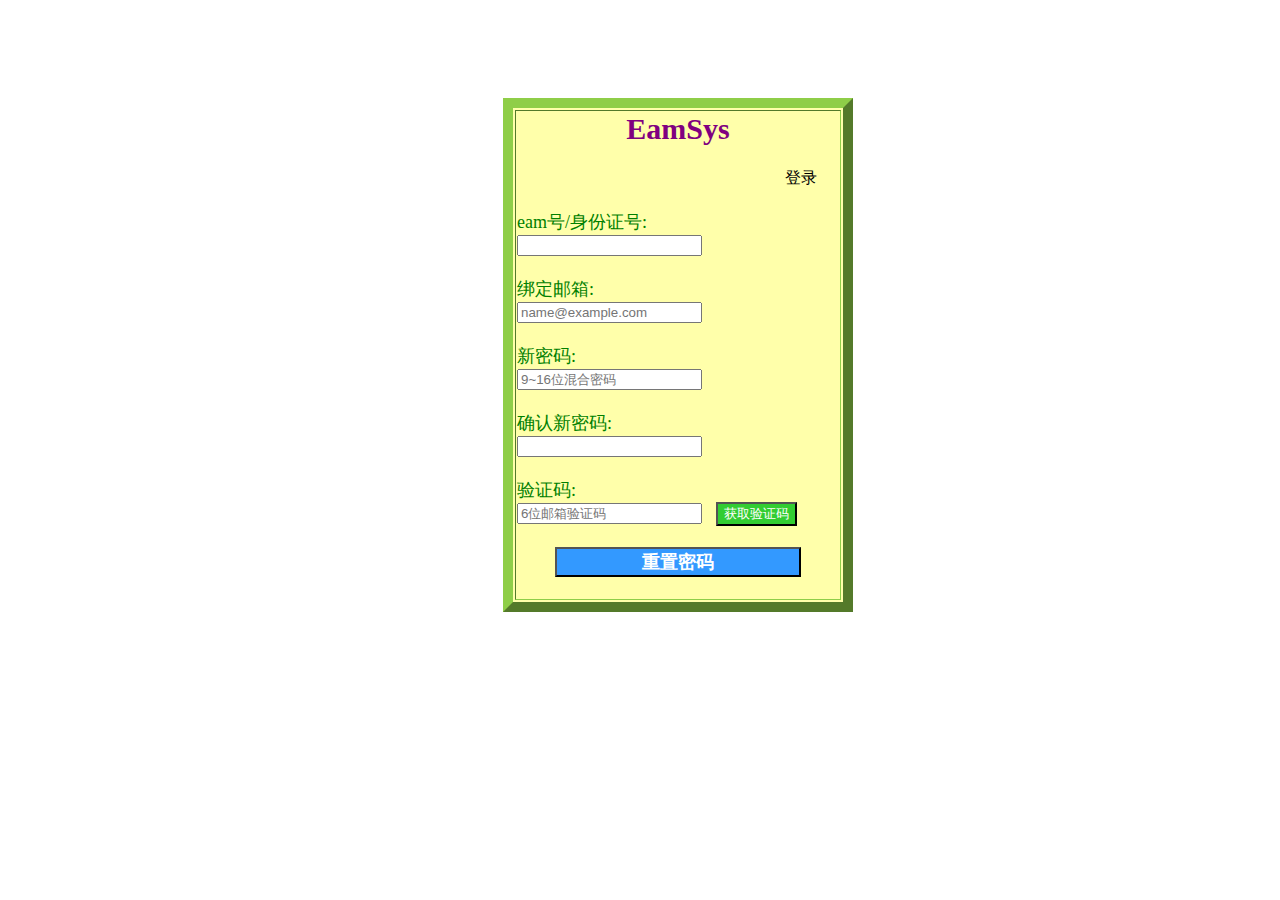
<file: www/templates/forget.html>
<!DOCTYPE html>
<html>

<head>
    <meta charset="utf-8" />
    <title>EamSys forget password</title>
    <script src="../static/js/jquery.min.js"></script>
    <script>
        var codeSend, gap = 10, time = gap;

        function setTime(btn) {
            if (time == 0) {
                btn.removeAttribute("disabled");
                btn.value="获取验证码";
                time = gap;
                return
            }
            else{
                btn.setAttribute("disabled", true);
                btn.value="重新发送(" + time + "s)";
                time--;
            }
            setTimeout(function() {setTime(btn) },1000)
        }

        function validateEmail(email){
            if(email == ""){
                document.getElementById("email_err").innerText = "邮箱不能为空！";
                return 0
            }
            var re = /(^([a-zA-Z]|[0-9])([a-zA-Z0-9\-])+@[a-zA-Z0-9]+\.([\.a-zA-Z]*)$)/;
            if(!re.test(email)){
                document.getElementById("email_err").innerText = "邮箱格式不正确！";
                return 0
            }
            document.getElementById("email_err").innerText = "";
            return 1
        }

        function validateEamOrId(eamOrId){
            if(eamOrId == ""){
                document.getElementById("eamOrId_err").innerText = "请输入eam号/身份证号！";
                return 0
            }
            re = /(^\d{15}$)|(^\d{17}(\d|x|X)$)|(^\d{18}$)/;
            if(!(/^\d{8,12}$/).test(eamOrId) && !re.test(eamOrId)){
                document.getElementById("eamOrId_err").innerText = "请输入正确的eam号/身份证号！";
                return 0
            }
            document.getElementById("eamOrId_err").innerText = "";
            return 1
        }

        //获取邮箱验证码
        function getValidCode(form, btn){
            //验证身份证号或eid
            var eamOrId = form.eamOrId.value;
            if(validateEamOrId(eamOrId) == 0){
                return
            }

            //验证邮箱
            var email = form.email.value;
            if(validateEmail(email) == 0){
                return
            }

            // alert(email);
            jQuery.ajax({
                type: "post",
                url: "/forget",
                data: JSON.stringify({"email": email, "eamOrId": eamOrId}),
                dataType: "json",
                contentType: "application/json; charset=UTF-8",
                success: function(code){
                    if(code == 0){
                        document.getElementById("eamOrId_err").innerText = "eam号不存在或身份证号未注册！";
                        return
                    }
                    if(code == 'fail'){
                        document.getElementById("validCode_err").innerText = "发送失败！您的网络似乎出现了问题";
                        return
                    }
                    document.getElementById("validCode_err").innerText = "发送成功！";
                    codeSend = code;
                },
                error: function(){
                    document.getElementById("validCode_err").innerText = "发送失败！您的网络似乎出现了问题";
                }
            });
            setTime(btn);
        }

        function resetPwd(form){
            var eamOrId = form.eamOrId.value;
            if(validateEamOrId(eamOrId) == 0){
                return
            }

            //验证邮箱
            var email = form.email.value;
            if(validateEmail(email) == 0){
                return
            }

            //验证新密码
            var password = form.password.value;
            if(password.length < 9){
                document.getElementById("password_err").innerText = "密码应至少包括9个字符！";
                return
            }
            re = /^(?=.*[0-9])(?=.*[a-zA-Z])(?=.*[^a-zA-Z0-9]).{9,16}$/;
            if(!re.test(password)){
                document.getElementById("password_err").innerText = "密码应包括数字、字母和特殊字符(@和#等)！";
                return
            }
            document.getElementById("password_err").innerText = "";

            var password1 = form.password1.value;
            if(password != password1){
                document.getElementById("password1_err").innerText = "两次输入的密码不一致！";
                return
            }
            document.getElementById("password1_err").innerText = "";

            //验证 验证码
            var validCode = form.validCode.value;
            if(validCode == ""){
                document.getElementById("validCode_err").innerText = "请输入验证码！";
                return
            }
            if(validCode != codeSend){
                document.getElementById("validCode_err").innerText = "验证码错误！";
                return
            }
            document.getElementById("validCode_err").innerText = "";

            jQuery.ajax({
                type: "post",
                url: "/forgetPwd",
                data: JSON.stringify({"email": email, "eamOrId": eamOrId, "password": password}),
                dataType: "json",
                contentType: "application/json; charset=UTF-8",
                success: function(code){
                    if(code == 0){
                        document.getElementById("eamOrId_err").innerText = "eam号不存在或身份证号未注册";
                        return
                    }
                    alert('修改密码成功！！')
                    return location.assign('/logIn')
                },
                error: function(errorMsg){
                    alert('error!!!' + errorMsg)
                }
            });
        }
    </script>
</head>

<body style="background-color: white">

<br><br><br><br><br>

    <div style="font-size: 18px">
        <form action="" target="nm_iframe" name="fgtPwd" style="width:1340px;height: 700px">
            <table  align="center"  border="10"
                    style="color: green;border-color: #8fce48;background-color: #ffffaa; height: 450px;width: 350px">
                <tr><td>
                    <div align="center"><a href="/" style="text-decoration:none;">
                        <b style="color: purple;font-size:30px;font-family: 'Times New Roman'">EamSys</b></a>
                    </div><br>

                    <div align="right">
                        <a href="/login" style="color: black;font-size:16px;text-decoration: none">登录</a>
                        &nbsp;&nbsp;&nbsp;&nbsp;
                    </div><br>

                    <div>
                        <label>eam号/身份证号:<br></label>
                        <input name="eamOrId" type="text" maxlength="18"><br>
                        <div id="eamOrId_err" style="color: red;font-size: 8px"></div>
                    </div><br>

                    <div>
                        <label>绑定邮箱:<br></label>
                        <input name="email" type="text" maxlength="30" placeholder="name@example.com">
                        <div id="email_err" style="color: red;font-size: 8px"></div>
                    </div><br>

                    <div>
                        <label>新密码:<br></label>
                        <input name="password" type="password" maxlength="16" placeholder="9~16位混合密码">
                        <div id="password_err" style="color: red;font-size: 8px"></div>
                    </div><br>

                    <div>
                        <label>确认新密码:<br></label>
                        <input name="password1" type="password" maxlength="16">
                        <div id="password1_err" style="color: red;font-size: 8px"></div>
                    </div><br>

                    <div>
                        <label>验证码:<br></label>
                        <input name="validCode" type="text" maxlength="6" placeholder="6位邮箱验证码">&nbsp;&nbsp;
                        <input type="button" value="获取验证码" onclick="getValidCode(fgtPwd, this)"
                        style="color: white;background-color: limegreen">
                        <div id="validCode_err" style="color: red;font-size: 8px"></div>
                    </div><br>

                    <div align="center">
                        <button style="width: 246px; background-color: #3399ff" type="submit" onclick="resetPwd(fgtPwd)">
                            <b style="color: white;font-size: 18px;font-family: 宋体">重置密码</b>
                        </button>
                    </div><br>
            </table>
        </form>

        <iframe id="id_iframe" name="nm_iframe" style="display: none"></iframe>
    </div>
</body>
</html>
</file>
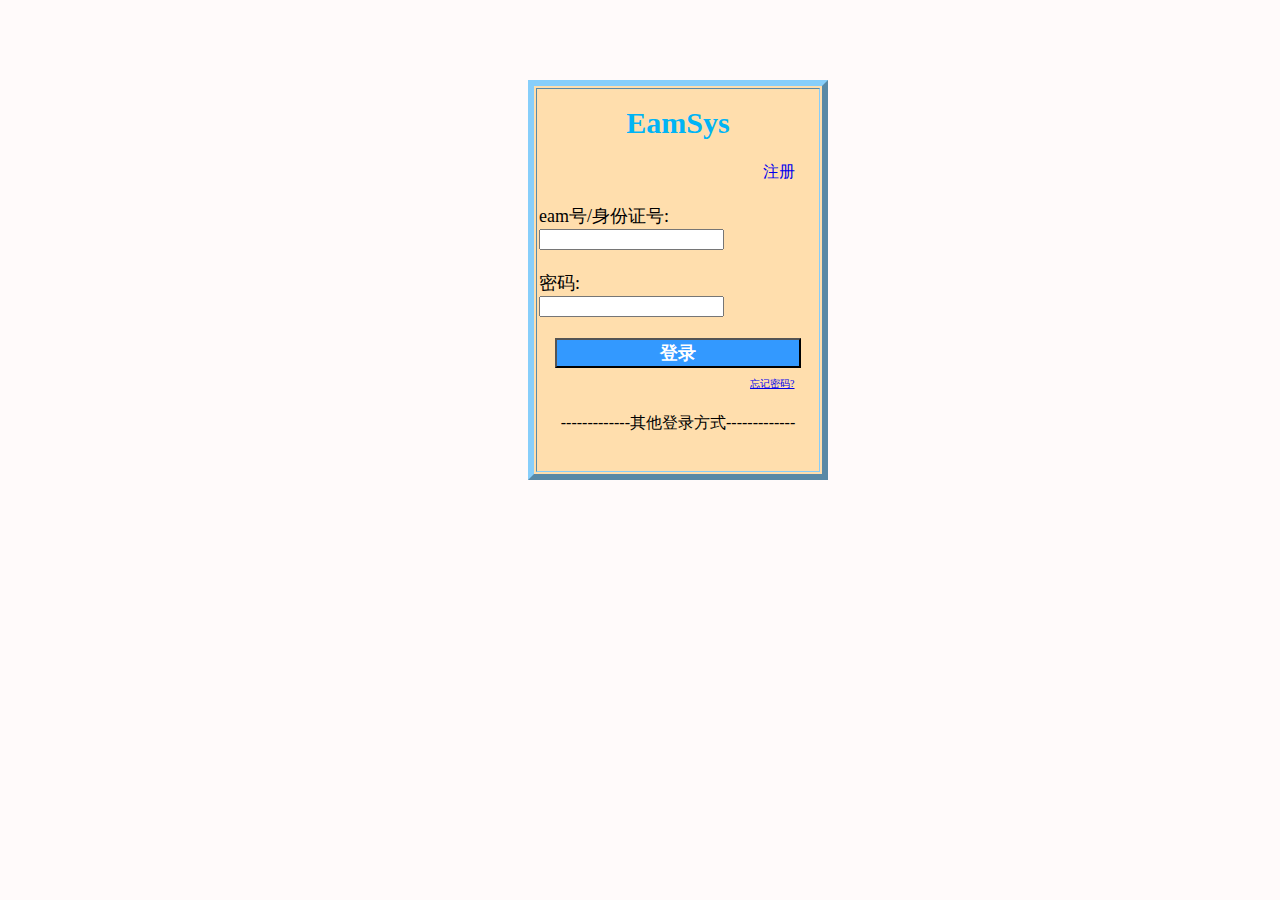
<file: www/templates/login.html>
<!DOCTYPE html>
<html>

<head>
    <meta charset="utf-8" />
    <title>EamSys Login</title>
    <script src="../static/js/jquery.min.js"></script>
    <script>
        function validate(form){
            //验证身份证号或eid
            var eamOrId = form.eamOrId.value;
            if(eamOrId == ""){
                document.getElementById("eamOrId_err").innerText = "请输入eam号/身份证号！";
                return
            }
            re = /(^\d{15}$)|(^\d{17}(\d|x|X)$)|(^\d{18}$)/;
            if(!(/^\d{8,12}$/).test(eamOrId) && !re.test(eamOrId)){
                document.getElementById("eamOrId_err").innerText = "请输入正确的eam号/身份证号！";
                return
            }
            document.getElementById("eamOrId_err").innerText = "";

            //验证密码
            var password = form.password.value;
            if(password == ""){
                document.getElementById("password_err").innerText = "请输入密码！";
                return
            }
            re = /^(?=.*[0-9])(?=.*[a-zA-Z])(?=.*[^a-zA-Z0-9]).{9,16}$/;
            if(!re.test(password)){
                document.getElementById("password_err").innerText = "密码错误！";
                return
            }
            document.getElementById("password_err").innerText = "";

            jQuery.ajax({
                type: "post",
                url: "/login",
                data: JSON.stringify({"eamOrId": eamOrId, "password": password}),
                dataType: "json",
                contentType: "application/json; charset=UTF-8",
                success: function(code){
                    if (code[0] == 0){
                        document.getElementById("eamOrId_err").innerText = "eam号不存在或身份证号未注册";
                        return
                    }
                    if (code[0] == 1){
                        document.getElementById("password_err").innerText = "eam号/身份证号错误或密码错误";
                        return
                    }
                    localStorage.setItem("eamOrId", eamOrId);
                    localStorage.setItem("password", password);
                    localStorage.setItem("admin", code[1].toString());

                    alert(eamOrId + ' 登录成功！！');
                    return location.assign('/')
                },
                error: function(errorMsg){
                    alert('error!!!' + errorMsg)
                }
            });

        }
    </script>
<style>
    p{
        color:black;
        text-align: center;
    }
</style>
</head>

<body style="background-color: snow">

<br><br><br><br>

    <div style="font-size: 18px">
        <form action="" target="nm_iframe" name="logIn" style="width:1340px;height: 500px">
            <table  cellpadding="2" align="center"  border="6"
                    style="background-color: navajowhite;border-color: lightskyblue;height: 400px;width: 300px">
                <tr><td>
                    <div align="center"><a href="/" style="text-decoration:none;">
                        <b style="color: #00b4f5;font-size:30px;font-family: 'Times New Roman'">EamSys</b></a>
                    </div><br>

                    <div align="right">
                        <a href="/register" style="font-size:16px;text-decoration: none">注册</a>
                        &nbsp;&nbsp;&nbsp;&nbsp;
                    </div><br>

                    <div><label>eam号/身份证号:</label><br>
                        <input name="eamOrId" type="text" maxlength="18"><br>
                        <div id="eamOrId_err" style="color: red;font-size: 8px"></div>
                    </div><br>

                    <div><label>密码:</label><br>
                        <input name="password" type="password" maxlength="16">
                        <div id="password_err" style="color: red;font-size: 8px"></div>
                    </div><br>

                    <div align="center" style="height:12px">
                        <button id="loginBtn" style="width: 246px; background-color: #3399ff" type="submit" onclick="validate(logIn)">
                            <b style="color: white;font-size: 18px;font-family: 宋体">登录</b>
                        </button>
                    </div><br>

                    <div align="right">
                        <a href="/forget" style="font-size: 10px">忘记密码?</a>
                        &nbsp;&nbsp;&nbsp;&nbsp;
                    </div><br>

                    <div style="font-size: 16px" align="center">
                        -------------其他登录方式-------------
                    </div><br>
                </td></tr>
            </table>
        </form>

        <iframe id="id_iframe" name="nm_iframe" style="display: none"></iframe>

    </div>

</body>

</html>
</file>
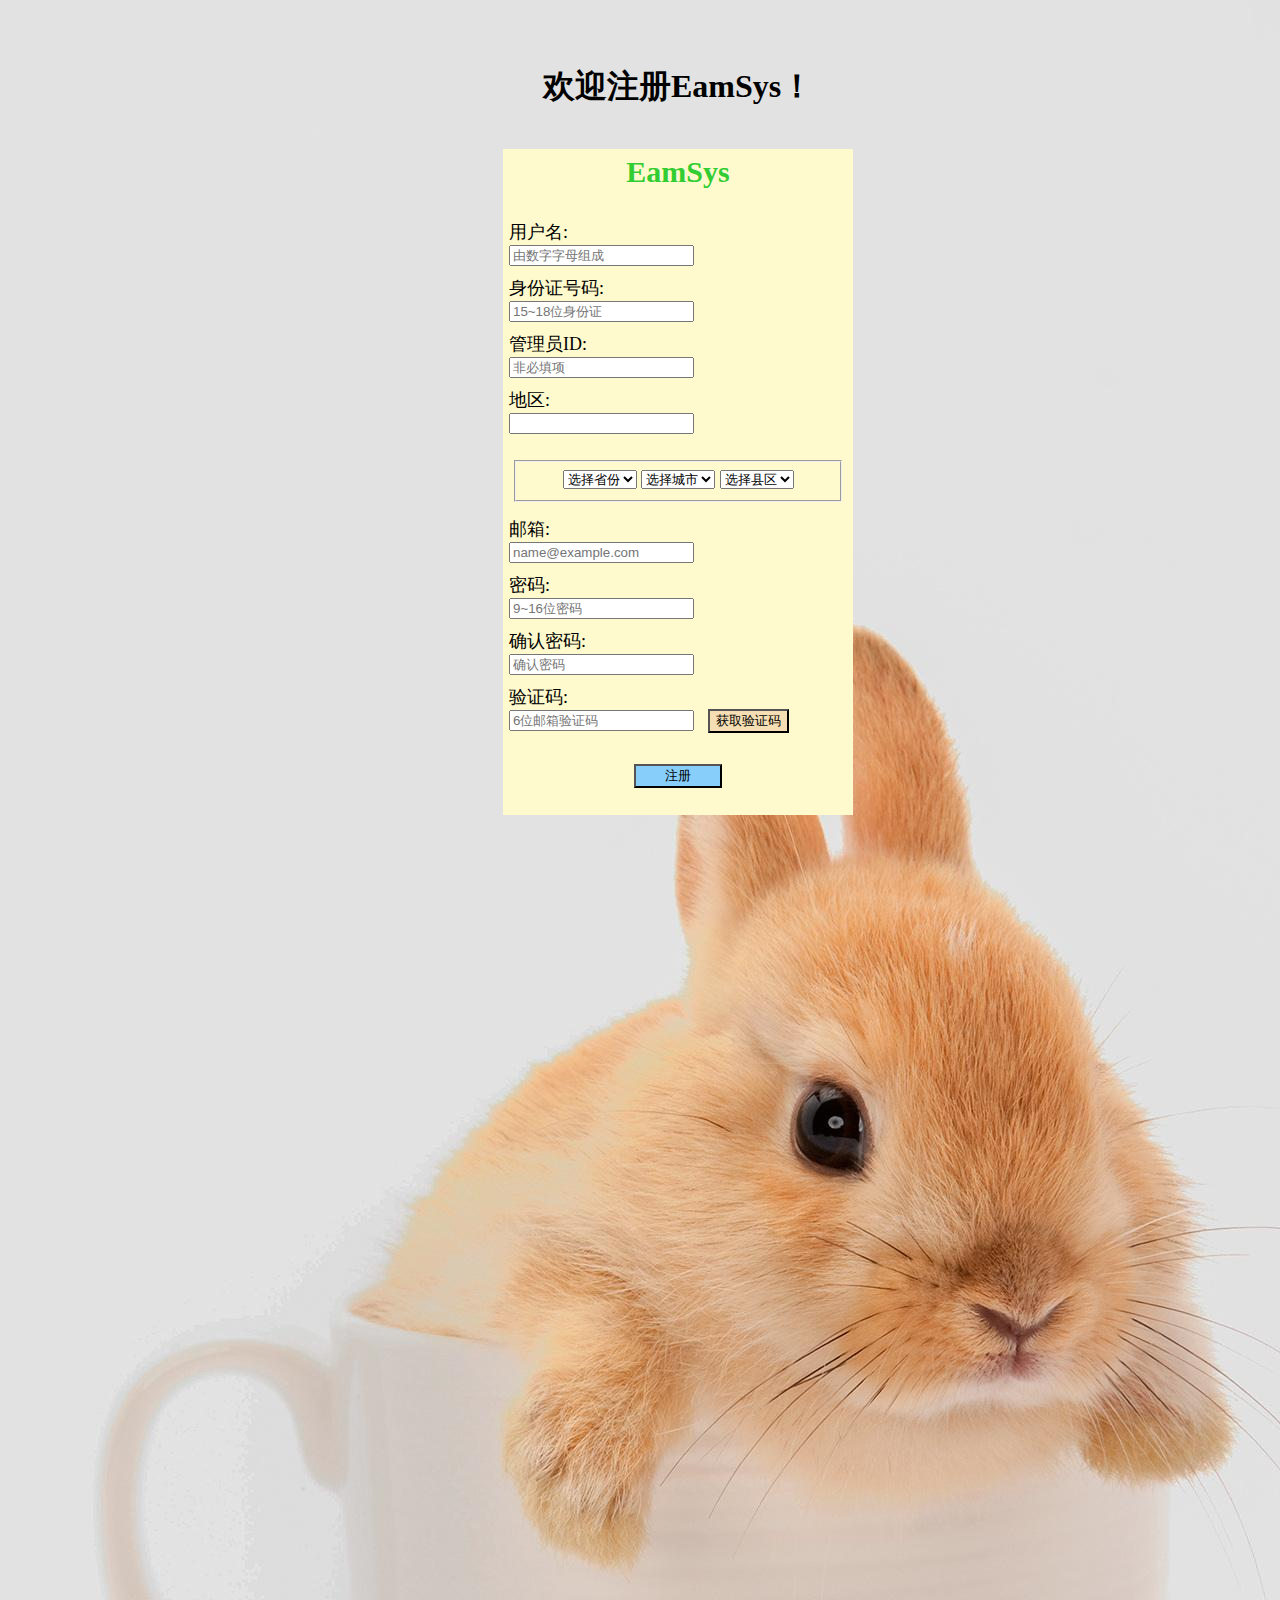
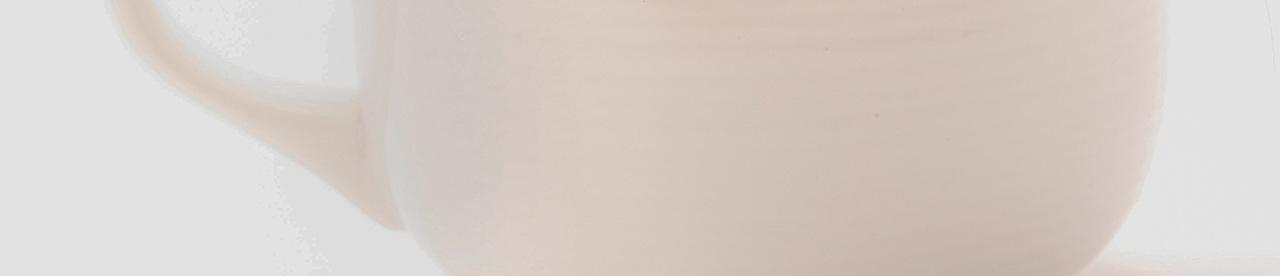
<file: www/templates/register.html>
<!DOCTYPE html>

<html lang="en">
<head>
    <meta charset="UTF-8">
    <title>EamSys Register</title>
    <script src="../static/js/jquery.min.js"></script>
    <script src="../static/js/city.js"></script>
    <script>
        var codeSend, gap = 10, time = gap;
        
        function setTime(btn) {
            if (time == 0) {
                btn.removeAttribute("disabled");
                btn.value="获取验证码";
                time = gap;
                return
            }
            else{
                btn.setAttribute("disabled", true);
                btn.value="重新发送(" + time + "s)";
                time--;
            }
            setTimeout(function() {setTime(btn) },1000)
        }

        function validateEmail(email){
            if(email == ""){
                document.getElementById("email_err").innerText = "邮箱不能为空！";
                return 0
            }
            var re = /(^([a-zA-Z]|[0-9])([a-zA-Z0-9\-])+@[a-zA-Z0-9]+\.([\.a-zA-Z]*)$)/;
            if(!re.test(email)){
                document.getElementById("email_err").innerText = "邮箱格式不正确！";
                return 0
            }
            document.getElementById("email_err").innerText = "";
            return 1
        }

        function validateID(ID){
            if(ID == ""){
                document.getElementById("ID_err").innerText = "请输入身份证号码！";
                return 0
            }
            re = /(^\d{15}$)|(^\d{17}(\d|x|X)$)|(^\d{18}$)/;
            if(!re.test(ID)){
                document.getElementById("ID_err").innerText = "请输入正确的身份证号码！";
                return 0
            }
            document.getElementById("ID_err").innerText = "";
            return 1
        }

        //获取邮箱验证码
        function getValidCode(form, btn){
            //验证身份证号
            var ID = form.ID.value;
            if(validateID(ID) == 0){
                return
            }

            //验证邮箱
            var email = form.email.value;
            if(validateEmail(email) == 0){
                return
            }

            jQuery.ajax({
                type: "post",
                url: "/register",
                data: JSON.stringify({"email": email, "ID": ID}),
                dataType: "json",
                contentType: "application/json; charset=UTF-8",
                success: function(code){
                    if(code == 0){
                        document.getElementById("ID_err").innerText = "身份证已注册！";
                        return
                    }
                    if(code == 'fail'){
                        document.getElementById("validCode_err").innerText = "发送失败！您的网络似乎出现了问题";
                        return
                    }
                    document.getElementById("validCode_err").innerText = "发送成功！";
                    codeSend = code;
                },
                error: function(){
                    document.getElementById("validCode_err").innerText = "发送失败！您的网络似乎出现了问题";
                }
            });
            setTime(btn);
        }

        function validate(form){
            //验证用户名
            var username = form.username.value;
            if(username == ""){
                document.getElementById("username_err").innerText = "请输入用户名！";
                return
            }
            var re = /^[a-zA-Z][a-zA-Z0-9]*$/;
            if(!re.test(username)){
                document.getElementById("username_err").innerText = "用户名以字母开头，由数字字母组成！";
                return
            }
            document.getElementById("username_err").innerText = "";

            //验证身份证号
            var ID = form.ID.value;
            if(validateID(ID) == 0){
                return
            }

            //管理员ID
            var adminId = form.adminId.value;
            if (adminId == ""){
                adminId = "111111"
            }

            //验证地区
            var area = form.area.value;
            if(area == ""){
                document.getElementById("area_err").innerText = "地区不能为空！";
                return
            }
            document.getElementById("area_err").innerText = "";

            //验证邮箱
            var email = form.email.value;
            if(validateEmail(email) == 0){
                return
            }

            //验证密码
            var password = form.password.value;
            if(password.length < 9){
                document.getElementById("password_err").innerText = "密码应至少包括9个字符！";
                return
            }
            re = /^(?=.*[0-9])(?=.*[a-zA-Z])(?=.*[^a-zA-Z0-9]).{9,16}$/;
            if(!re.test(password)){
                document.getElementById("password_err").innerText = "密码应包括数字、字母和特殊字符(@和#等)！";
                return
            }
            document.getElementById("password_err").innerText = "";

            var password1 = form.password1.value;
            if(password != password1){
                document.getElementById("password1_err").innerText = "两次输入的密码不一致！";
                return
            }
            document.getElementById("password1_err").innerText = "";

            //验证 验证码
            var validCode = form.validCode.value;
            if(validCode == ""){
                document.getElementById("validCode_err").innerText = "请输入验证码！";
                return
            }
            if(codeSend != null && validCode != codeSend){
                document.getElementById("validCode_err").innerText = "验证码错误！";
                return
            }
            document.getElementById("validCode_err").innerText = "";

            var userInfo = {
                "email": email,
                "ID": ID,
                "username": username,
                "password": password,
                "area": area,
                "admin_id": adminId,
            };
            jQuery.ajax({
                type: "post",
                url: "/register",
                data: JSON.stringify(userInfo),
                dataType: "json",
                contentType: "application/json; charset=UTF-8",
                success: function(code){
                    if(code == 0){
                        document.getElementById("ID_err").innerText = "身份证已注册！";
                        return
                    }
                    if(code == 1){
                        document.getElementById("adminId_err").innerText = "无效的管理员ID！";
                        return
                    }
                    if(code == 2){
                        document.getElementById("adminId_err").innerText = "管理员ID已注册！";
                        return
                    }
                    alert('注册成功！！');
                    return location.assign('/logIn')
                },
                error: function(){
                    alert('出现了未知错误，注册失败！');
                }
            });
        }
    </script>

    <style>
        body{
            background: beige url("../static/img/bkgd3.jpg");
            width: 1340px;
            height: 1860px;
        }
        fieldset{
            margin: 0 auto;
            float: unset;
        }

    </style>

</head>

<body>
<div>
    <br><br><h1 align="center">欢迎注册EamSys！</h1><br>

    <div style="font-size: 18px">
        <form target="nm_iframe" name="register" style="width:1340px;height: 400px" action="">
            <table cellpadding="4" align="center"  border="0"
            style="background-color: lemonchiffon;height: 300px;width: 350px">
                <tr align="center"><td>
                    <div><a href="/" style="text-decoration: none;">
                            <b style="color: limegreen;font-size: 30px;font-family: 'Times New Roman'">EamSys</b>
                    </a></div><br>
                </td></tr>

                <tr><td><label>用户名:<br></label>
                    <input name="username" type="text" maxlength="15" placeholder="由数字字母组成">
                    <div id="username_err" style="color: red;font-size: 8px"></div>
                </td></tr>

                <tr><td><label>身份证号码:<br></label>
                    <input name="ID" type="text" maxlength="18" placeholder="15~18位身份证">
                    <div id="ID_err" style="color: red;font-size: 8px"></div>
                </td></tr>

                <tr><td><label>管理员ID:<br></label>
                    <input name="adminId" type="text" maxlength="19" placeholder="非必填项">
                    <div id="adminId_err" style="color: red;font-size: 8px"></div>
                </td></tr>

                <tr><td><label>地区:<br></label>
                    <input name="area" type="text" maxlength="20" readonly="readonly" id="location">
                    <div id="area_err" style="color: red;font-size: 8px"></div><br>

                    <div align="center">
                        <fieldset style="margin: 5px;">
                            <form action="#">
                                <!--省份选择-->
                                <select id="prov" onchange="showCity(this)">
                                    <option>选择省份</option></select>
                                <!--城市选择-->
                                <select id="city" onchange="showCountry(this)">
                                    <option>选择城市</option></select>
                                <!--县区选择-->
                                <select id="country" onchange="selecCountry(this)">
                                    <option>选择县区</option></select>
                            </form>
                        </fieldset>
                    </div>
                    <script src="../static/js/method.js"></script>
                </td></tr>

                <tr><td><label>邮箱:<br></label>
                    <input name="email" type="text" maxlength="30" placeholder="name@example.com">
                    <div id="email_err" style="color: red;font-size: 8px"></div>
                </td></tr>

                <tr><td><label>密码:<br></label>
                    <input name="password" type="password" maxlength="16" placeholder="9~16位密码">
                    <div id="password_err" style="color: red;font-size: 8px"></div>
                </td></tr>

                <tr><td><label>确认密码:<br></label>
                    <input name="password1" type="password" maxlength="16" placeholder="确认密码">
                    <div id="password1_err" style="color: red;font-size: 8px"></div>
                </td></tr>

                <tr><td><label>验证码:<br></label>
                    <input name="validCode" type="text" maxlength="6" placeholder="6位邮箱验证码">&nbsp;&nbsp;
                    <input id="valid" style="color: black;background-color: wheat"
                            type="button" value="获取验证码" onclick="getValidCode(register, this)">
                    <div id="validCode_err" style="color: red;font-size: 8px"></div>
                </td></tr>

                <tr align="center"><td><div><br></div>
                    <button id="registerBtn" style="width: 88px;color: black;background-color: lightskyblue"
                            type="submit" onclick="validate(register)">注册</button><div><br></div>
                </td></tr>
            </table>
        </form>

        <iframe id="id_iframe" name="nm_iframe" style="display: none"></iframe>
    </div>
</div>
</body>
</file>
